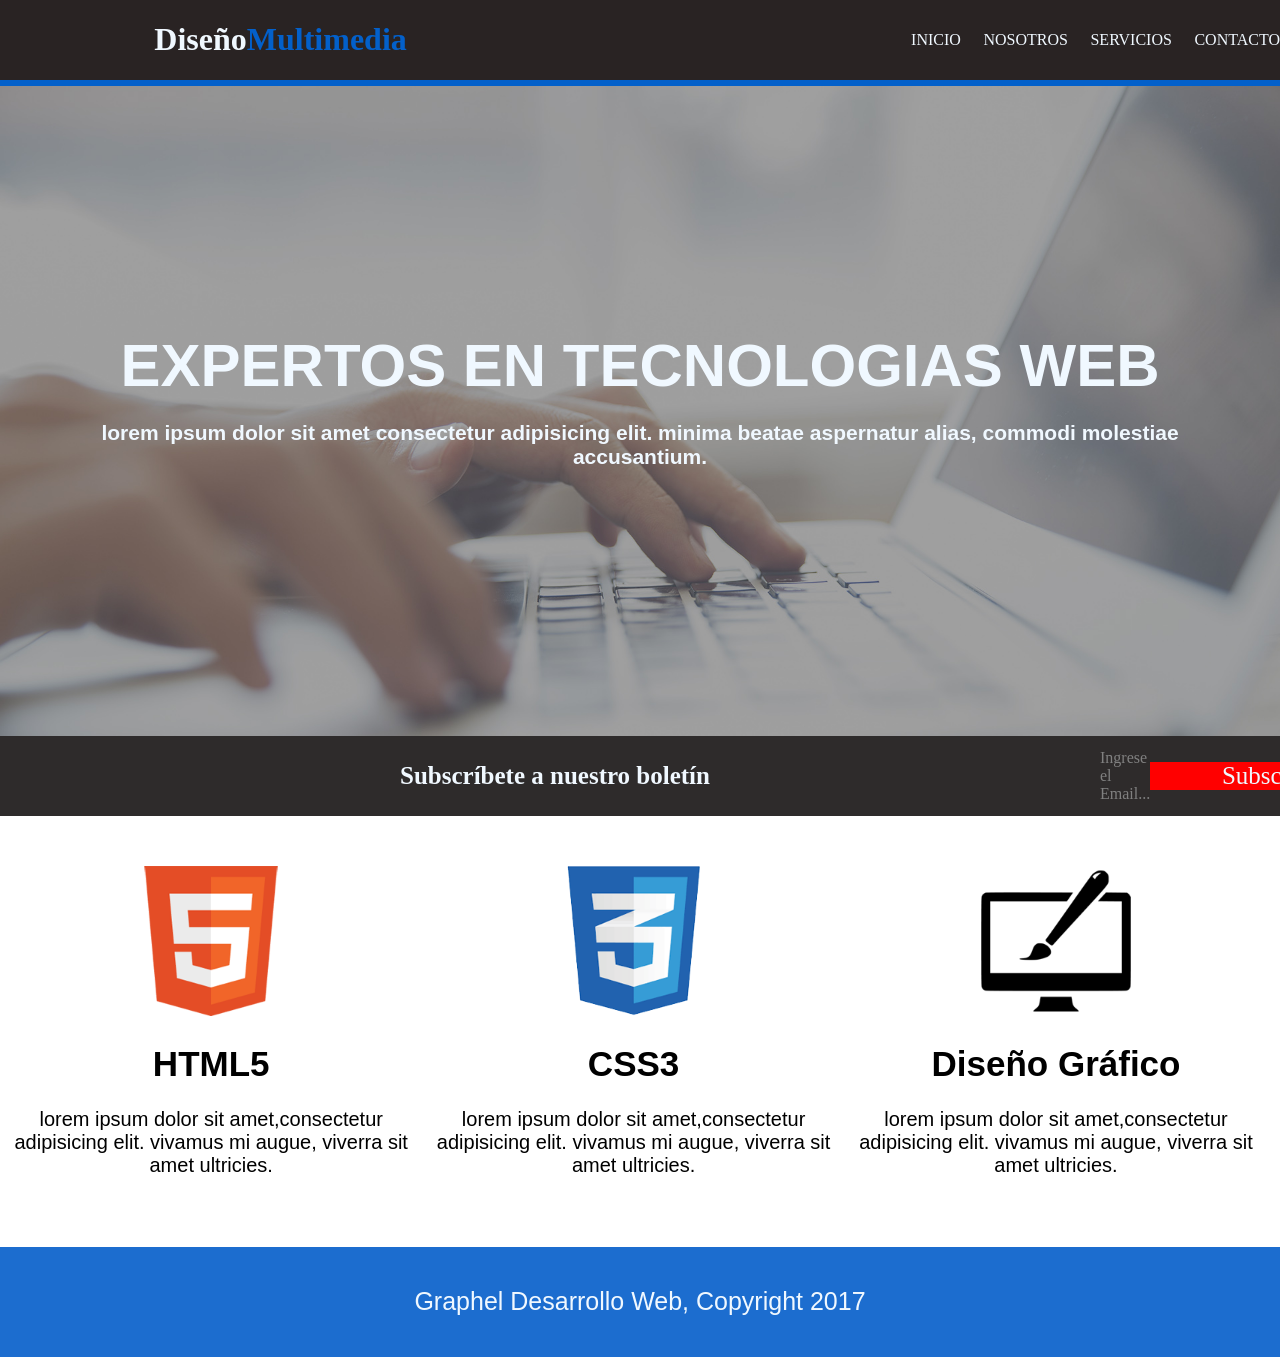
<file: index.html>
<!DOCTYPE html>
<html lang="es">
<head>
    <meta charset="UTF-8">
    <meta name="viewport" content="width=device-width, initial-scale=1.0">
    <link rel="stylesheet" href="styles/styles.css">
    <title>Document</title>
</head>
<body>
    <div class="cabezera">
        <div class="cab">
            <h1 class="blanco">Diseño </h1>
            <h1 class="azul"> Multimedia</h1>
        </div>
        <nav class="vinculos">
            <a class="a" href="index.html">INICIO</a>
            <a class="a" href="pages/nosotros.html">NOSOTROS</a>
            <a class="a" href="pages/servicios.html">SERVICIOS</a>
            <a class="a" href="pages/contacto.html">CONTACTO</a>
        </nav>
    </div>
    <div class="img"></div>
    <h1 class="l">EXPERTOS EN TECNOLOGIAS WEB
        <P class="i">lorem ipsum dolor sit amet consectetur adipisicing elit. minima beatae aspernatur
            alias, commodi molestiae accusantium.
        </P>
    </h1>
    <div class="negro">
        <div class="subs">
            <h1 class="subs">Subscríbete a nuestro boletín</h1>
        </div>
        <div class="buscador">
            <p class="email">Ingrese el Email...</p>
            <nav class="subss">
                <a class="sus" href="">Subscríbete</a>
            </nav>
        </div>
    </div>
    <div class="logos">
        <div class="html">
        <img class="imgl" src="assets/images/logo_html.png" alt="logo html">
        <h1 class="tlt">HTML5</h1>
        <p>lorem ipsum dolor sit amet,consectetur adipisicing elit.
            vivamus mi augue, viverra sit amet ultricies.
        </p>
    </div>
    <div class="css">
        <img class="imgl" src="assets/images/logo_css.png" alt="logo css">
        <h1 class="tlt">CSS3</h1>
        <p>
            lorem ipsum dolor sit amet,consectetur adipisicing elit.
            vivamus mi augue, viverra sit amet ultricies.
        </p>
    </div>
    <div class="dg">
        <img class="imgl" src="assets/images/logo_brush.png" alt="logo brush">
         <h1 class="tlt">Diseño Gráfico</h1>
         <p>lorem ipsum dolor sit amet,consectetur adipisicing elit.
            vivamus mi augue, viverra sit amet ultricies.
        </p>
    </div>
    </div>
    <footer class="fondoAzul">
<h1 class="final">
    Graphel Desarrollo Web, Copyright 2017
</h1>
    </footer>
</body>
</html>
</file>
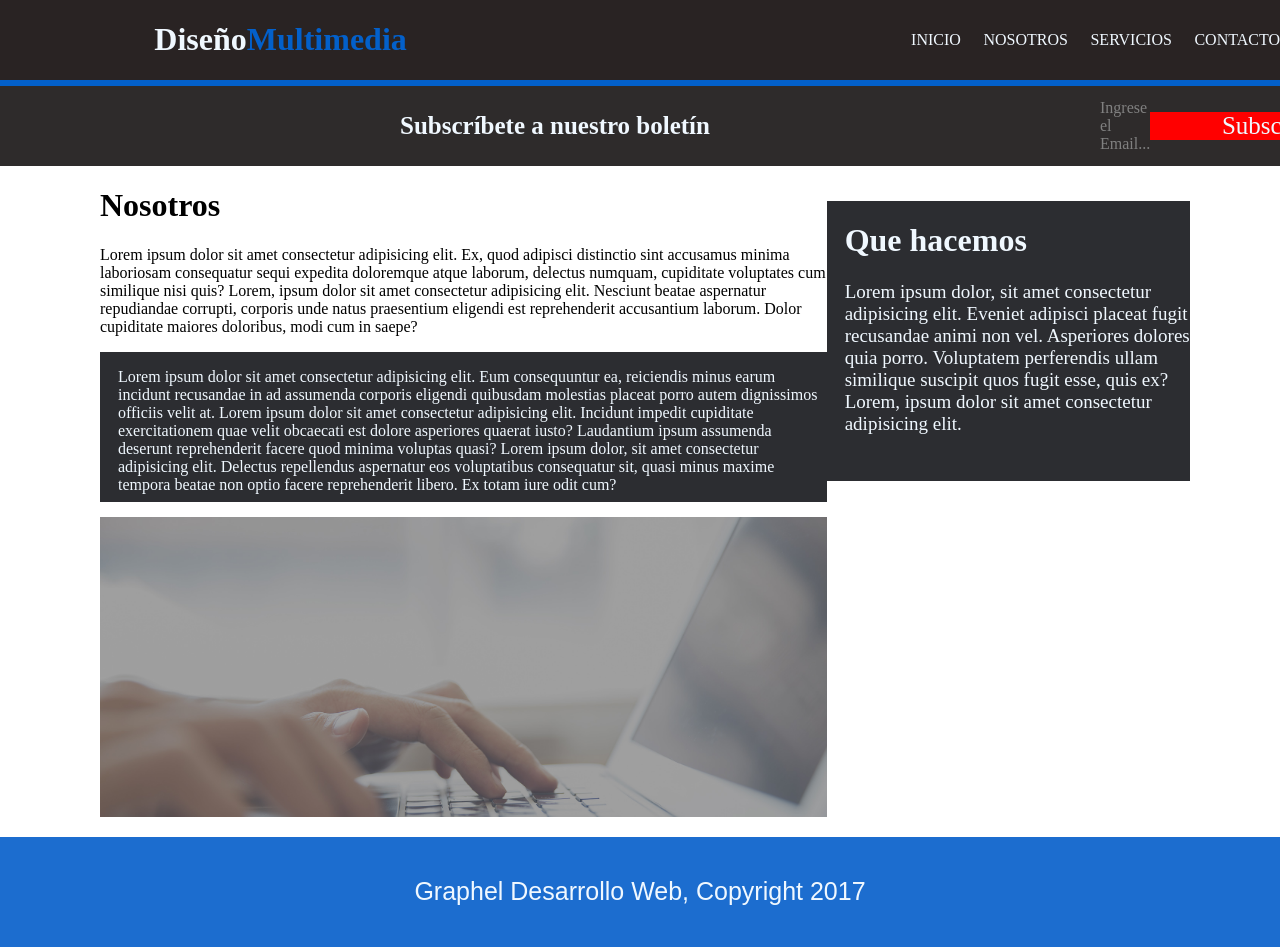
<file: pages/nosotros.html>
<!DOCTYPE html>
<html lang="es">
<head>
    <meta charset="UTF-8">
    <meta name="viewport" content="width=device-width, initial-scale=1.0">
    <link rel="stylesheet" href="../styles/styles.css">
    <title>Document</title>
</head>
<body>
    <div class="cabezera">
        <div class="cab">
            <h1 class="blanco">Diseño </h1>
            <h1 class="azul"> Multimedia</h1>
        </div>
        <nav class="vinculos">
            <a class="a" href="index.html">INICIO</a>
            <a class="a" href="pages/nosotros.html">NOSOTROS</a>
            <a class="a" href="pages/servicios.html">SERVICIOS</a>
            <a class="a" href="pages/contacto.html">CONTACTO</a>
        </nav>
    </div>
    <div class="negro">
        <div class="subs">
            <h1 class="subs">Subscríbete a nuestro boletín</h1>
        </div>
        <div class="buscador">
            <p class="email">Ingrese el Email...</p>
            <nav class="subss">
                <a class="sus" href="">Subscríbete</a>
            </nav>
        </div>
    </div>
    <div class="mitad">
        <div class="grande">
            <div class="titulo">
                <h1>Nosotros</h1>
            </div>
            <div class="p1">
                <p>Lorem ipsum dolor sit amet consectetur adipisicing elit. 
                Ex, quod adipisci distinctio sint accusamus minima laboriosam 
                consequatur sequi expedita doloremque atque laborum, delectus numquam, 
                cupiditate voluptates cum similique nisi quis? Lorem, ipsum dolor sit amet consectetur adipisicing elit.
                 Nesciunt beatae aspernatur repudiandae corrupti, corporis unde natus praesentium eligendi est reprehenderit accusantium 
                 laborum. Dolor cupiditate maiores doloribus, modi cum in saepe?</p>
            </div>
            <div class="p2">
                <p>
                Lorem ipsum dolor sit amet consectetur adipisicing elit. Eum consequuntur ea,
                reiciendis minus earum incidunt recusandae in ad assumenda corporis eligendi 
                quibusdam molestias placeat porro autem dignissimos officiis velit at. Lorem ipsum dolor 
                sit amet consectetur adipisicing elit. Incidunt impedit cupiditate exercitationem quae velit obcaecati 
                est dolore asperiores quaerat iusto? Laudantium ipsum assumenda deserunt reprehenderit facere quod minima voluptas quasi?
                 Lorem ipsum dolor, sit amet consectetur adipisicing elit. Delectus repellendus aspernatur eos voluptatibus consequatur sit,
                  quasi minus maxime tempora beatae non optio facere reprehenderit libero. Ex totam iure odit cum?
                </p>
            </div>
            <div class="imgFon">
            </div>
        </div>
        <div class="lado">
            <div class="titulo2">
                <h1>Que hacemos</h1>
            </div>
            <div class="p3">
                <p>Lorem ipsum dolor, sit amet consectetur adipisicing elit. Eveniet adipisci placeat 
                    fugit recusandae animi non vel. Asperiores dolores quia porro. Voluptatem perferendis 
                    ullam similique suscipit quos fugit esse, quis ex? Lorem, ipsum dolor sit amet consectetur 
                    adipisicing elit.
                     </p>
            </div>
        </div>
    </div>
    <footer class="fondoAzul2">
<h1 class="final">
    Graphel Desarrollo Web, Copyright 2017
</h1>
    </footer>
</body>
</html>
</file>
<file: styles/styles.css>
body{
    margin: 0px 0px 0px 0px;
}


.cabezera{
    background-color: rgb(41, 35, 35);
    display: flex;
    border-bottom: 6px solid rgb(3, 96, 202);
    

}


.img{
    display: flex;
    flex-direction: column;
}
.l{
background-image: url(../assets/images/cabecera.jpg);
background-size: 100%;
height: 650px;
display: flex;
font-size: 60px;
font-family: Arial, Helvetica, sans-serif;
color: aliceblue;
display: flex;
flex-direction: column;
justify-content: center;
align-items: center;
text-align: center;
margin-top: 0px;
margin-bottom: 0px;
}
.i{
 font-size: 21px;
 justify-content: center;
 align-items: center;
 width: 1200px;
}
.blanco{
    color: aliceblue;
}
.azul{
    color: rgb(3, 96, 202);
}
.cab{
display: flex;
width: 500px;
flex-direction: row;
justify-content: center;
margin-left: 50px;
}
.vinculos{
    display: flex;
    justify-content: space-between;
    align-items: center;
    margin-left: 400px;
    width: 400px;
}
.negro{
    background-color: rgb(46, 43, 43);
    height: 80px;
    margin-top: 0px;
    display: flex;
    align-items: center;
}
.subs{
    color: aliceblue;
    font-size: 25px;
    margin-left: 200px;
    width: 500px;
}
.sus{
    display: flex;
    flex-direction: row;
    justify-content: center;
    text-decoration: none;
    font-size: 25px;
     border-radius: 0px;
     color: aliceblue;
     width: 100px;
}
.email{
    color: gray;
    padding-left: 0px;
}
.buscador{
    display: flex;
    flex-direction: row;
    align-items: center;
    width: 900px;
    margin-left:  400px;
}
.subss{
    background-color: red;
    color: aliceblue;
    border: none;
    padding-left: 80px;
}
.vinculos .a{
    color: aliceblue;
    text-decoration: none;
}
.vinculos .a:hover{
    color:rgb(3, 96, 202);
}
.logos{
    display: flex;
    flex-direction: row;
    justify-content: space-evenly;
    margin-top: 50px;
    text-align: center;
    font-size: 20px;
    font-family: Arial, Helvetica, sans-serif;
    width:99vw;
}
.imgl{
   width:150px; 
}
.tlt{
    font-size:35px;
}
.fondoAzul{
    background-color: #1c6dcf;
    height: 110px;
     display: flex;
    flex-direction: row;
    justify-content: center;
    align-items: center;
    margin-top: 50px;
}
.final{
    font-size: 25px;
    color: aliceblue;
    font-weight: normal;
    font-family: Arial, Helvetica, sans-serif;
}
.imgFon{
    background-image: url(../assets/images/cabecera.jpg);
    background-size: 100%;
    height: 650px;
    height: 300px;
    margin-top: 15px;
}
.mitad{
    display: flex;
    flex-direction: row;
    justify-content: space-around;
}
.lado{
    width: 400px;
    background-color: rgb(44, 45, 49);
    height: 350px;
    margin-top: 35px;
    margin-right: 90px;
    width: 400px;
    height: 280px;
}
.grande{
    width: 800px;
    margin-left: 100px;
}
.p2{
    background-color:rgb(44, 45, 49);
    height: 150px;
    display: flex;
    justify-content: center;
    color: aliceblue;
    padding-left: 18px;
}
.titulo2{
    color: aliceblue;
    margin-left: 18px;
}
.p3{
     color: aliceblue;
    padding-left: 18px;
    font-size: 19px;
}
.fondoAzul2{
    background-color: #1c6dcf;
    height: 110px;
     display: flex;
    flex-direction: row;
    justify-content: center;
    align-items: center;
    margin-top: 20px;
}
</file>
